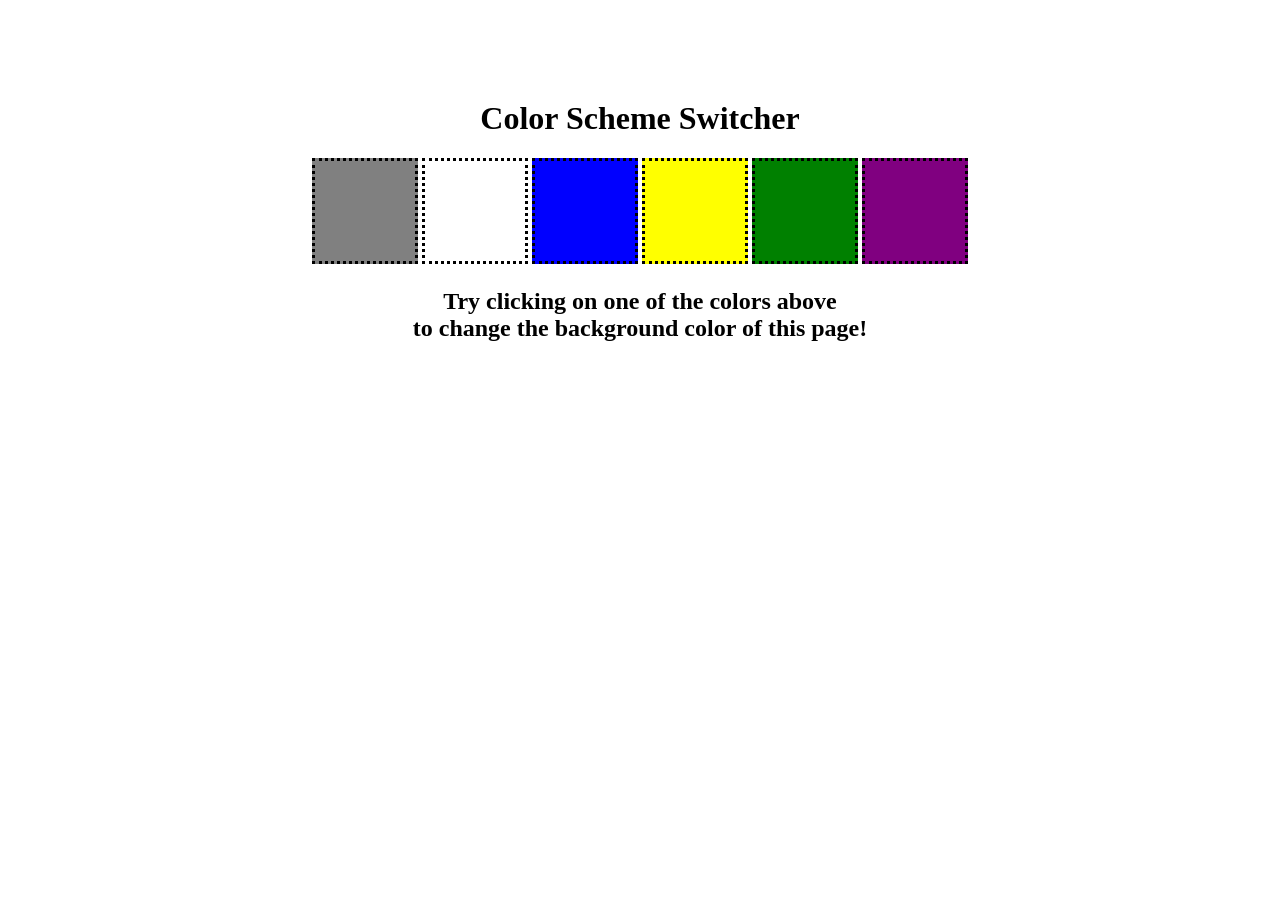
<file: Project 1/index.html>
<!--There will be four box of different color, if we click any of he box the back ground will be same as box color-->
<!DOCTYPE html>
<html lang="en">
  <head>
    <meta charset="UTF-8" />
    <meta name="viewport" content="width=device-width, initial-scale=1.0" />
    <meta http-equiv="X-UA-Compatible" content="ie=edge" />
    <link rel="stylesheet" href="style.css" />
    <title>JavaScript Background Color Switcher</title>
  </head>
  <body>
    <div class="canvas">
      <!-- <a
        style="
          background-color: #fff;
          padding: 10px 30px;
          border-radius: 8px;
          color: #212121;
          text-decoration: none;
          border: 2px solid #212121;
        "
        href="../index.html"
        >Back to Home Page</a
      > -->
      <h1>Color Scheme Switcher</h1>
      <span class="button" id="grey"></span>
      <span class="button" id="white"></span>
      <span class="button" id="blue"></span>
      <span class="button" id="yellow"></span>
      <span class="button" id="green"></span>
      <span class="button" id="purple"></span>
      <h2>
        Try clicking on one of the colors above
        <span>to change the background color of this page!</span>
      </h2>
    </div>
    <script src="script.js"></script>    <!--JS file-->
  </body>
</html>
</file>
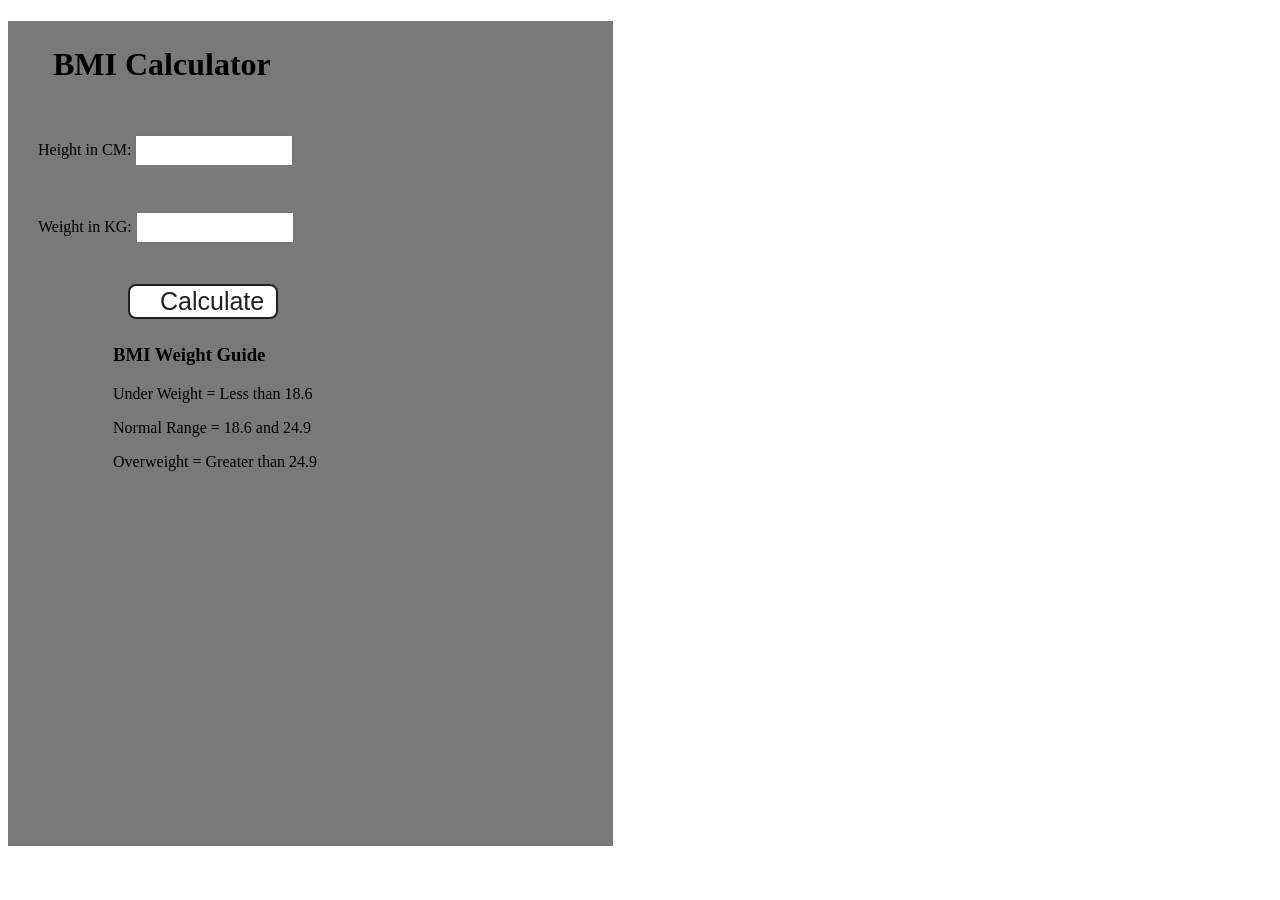
<file: Project 2/index.html>
<!DOCTYPE html>
<html lang="en">
  <head>
    <meta charset="UTF-8" />
    <meta name="viewport" content="width=device-width, initial-scale=1.0" />
    <meta http-equiv="X-UA-Compatible" content="ie=edge" />
    <link rel="stylesheet" href="style.css" />
    <title>BMI Calculator</title>
  </head>
  <body>
    <div class="container">
      <h1>BMI Calculator</h1>
      <form>
        <p><label>Height in CM: </label><input type="text" id="height" /></p>
        <p><label>Weight in KG: </label><input type="text" id="weight" /></p>
        <button>Calculate</button>
        <div id="results"></div>
        <div id="weight-guide">
          <h3>BMI Weight Guide</h3>
          <p>Under Weight = Less than 18.6</p>
          <p>Normal Range = 18.6 and 24.9</p>
          <p>Overweight = Greater than 24.9</p>
        </div>
      </form>
    </div>
  </body>
  <script src="script.js"></script>
</html>
</file>
<file: Project 1/style.css>
/* There will be four box of different color, if we click any of he box the back ground will be same as box color*/
html {
    margin: 0;
  }
  
  span {
    display: block;
  }
  .canvas {
    margin: 100px auto 100px;
    width: 80%;
    text-align: center;
  }
  
  .button {
    width: 100px;
    height: 100px;
    border: dotted black 3px;
    display: inline-block;
  }
  
  #grey {
    background: grey;
  }
  
  #white {
    background: white;
  }
  #blue {
    background: blue;
  }
  #yellow {
    background: yellow;
  }
  #green {
    background: green;
  }
  #purple {
    background: purple;
  }
</file>
<file: Project 2/style.css>
.container {
    width: 575px;
    height: 825px;
  
    background-color: #797978;
    padding-left: 30px;
  }
  #height,
  #weight {
    width: 150px;
    height: 25px;
    margin-top: 30px;
  }
  
  #weight-guide {
    margin-left: 75px;
    margin-top: 25px;
  }
  
  #results {
    font-size: 35px;
    margin-left: 90px;
    margin-top: 20px;
    color: rgb(241, 241, 241);
  }
  
  button {
    width: 150px;
    height: 35px;
    margin-left: 90px;
    margin-top: 25px;
    background-color: #fff;
    padding: 1px 30px;
    border-radius: 8px;
    color: #212121;
    text-decoration: none;
    border: 2px solid #212121;
  
    font-size: 25px;
  }
  
  h1 {
    padding-left: 15px;
    padding-top: 25px;
    
  }
</file>
